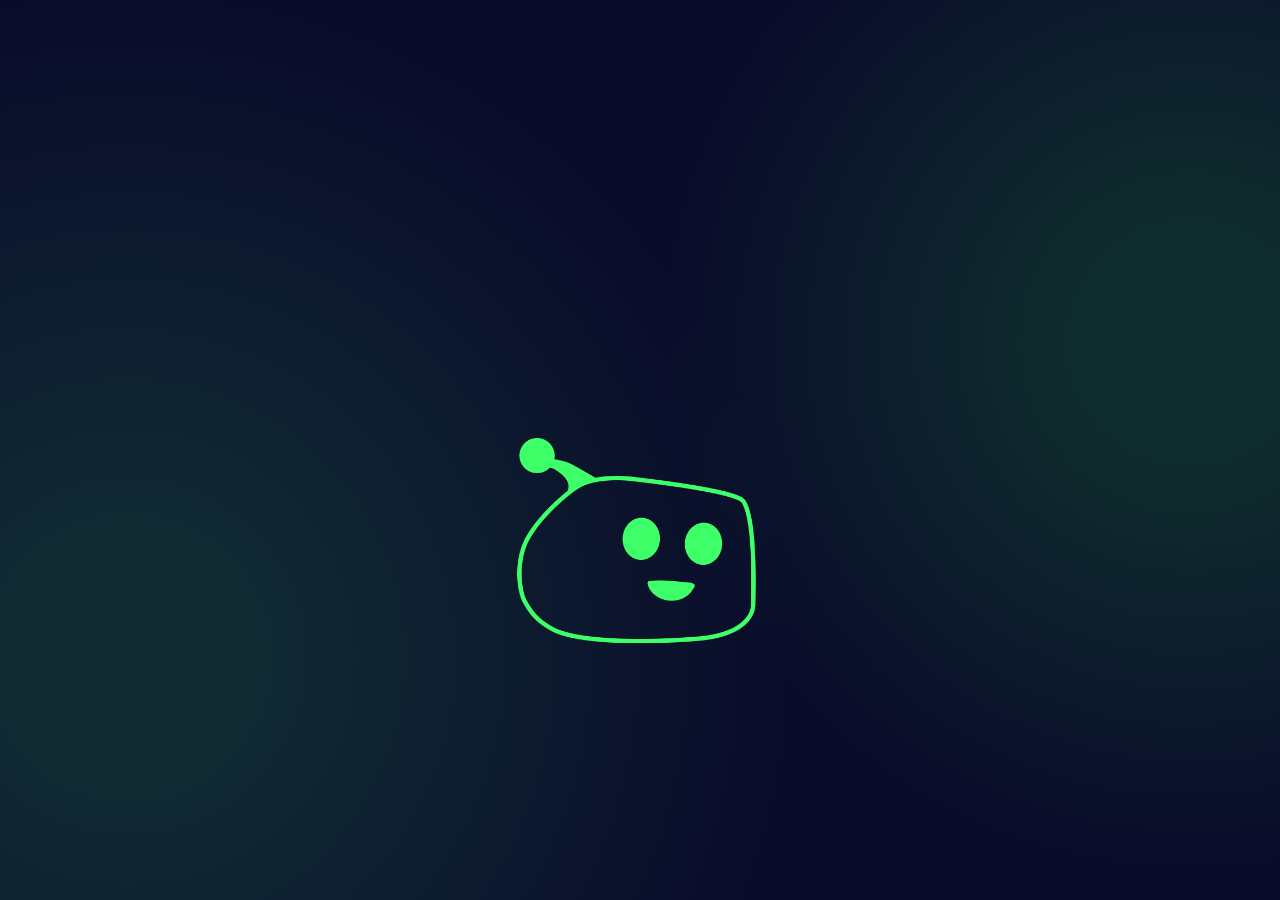
<file: frontend/index.html>
<!doctype html>
<html lang="en">
  <head>
    <meta charset="UTF-8" />
    <meta name="viewport" content="width=device-width, initial-scale=1.0" />
    <title>Quizly</title>
    <link rel="stylesheet" href="shared/css/variables.css" />
    <link rel="stylesheet" href="shared/css/standart.css" />
    <link rel="stylesheet" href="styles.css" />
    <script src="shared/js/template.js"></script>
    <script src="script.js" defer></script>
    <link
      rel="icon"
      href="assets/icons/robot_default.png"
      type="image/x-icon"
    />
  </head>
  <body>
    <main>
      <article
        class="index-main d_flex_cc_ac w_full flex_dir_col h_vh100 pos_rel w_full"
      >
        <section class="w_full d_flex_cc_ac">
          <div id="quiz-container" class="pos_rel">
            <img src="assets/icons/group2.png" alt="a speech bubble" />
            <div id="bubble-text" class="pos_abs z_5"></div>
          </div>
        </section>

        <section>
          <div class="animation-container pos_rel">
            <img
              src="assets/icons/Ellipse23.png"
              alt="spinning-circle"
              class="circle-animation pos_abs"
            />
            <img
              src="assets/icons/Ellipse27.png"
              alt="spinning-circle"
              class="circle-animation pos_abs"
            />
            <img
              src="assets/icons/Ellipse25.png"
              alt="spinning-circle"
              class="circle-animation pos_abs"
            />
            <img
              src="assets/icons/Ellipse22.png"
              alt="spinning-circle"
              class="circle-animation pos_abs"
            />
            <img
              src="assets/icons/robot_default.png"
              alt="a robot"
              id="robot"
              class="robot_default pos_abs z_5"
            />
          </div>
        </section>
        <img
          src="assets/icons/wave.png"
          alt="a robot"
          class="wave pos_abs"
          id="wave"
        />

        <section>
          <div class="login-container d_flex_cc_ac gap_24">
            <button
              id="sign-up"
              class="btn cu_po d_flex_cc_ac border_1_solid z_5"
            >
              <a
                href="pages/registration.html"
                class="w_full h_full d_flex_cc_ac"
                >Sign up</a
              >
            </button>
            <button
              id="login"
              class="btn cu_po d_flex_cc_ac border_1_solid z_5"
            >
              <a href="pages/login.html" class="w_full h_full d_flex_cc_ac"
                >Login</a
              >
            </button>
          </div>
        </section>
      </article>
    </main>
  </body>
</html>
</file>
<file: frontend/shared/css/variables.css>
:root {
  --bg-color-blue: rgba(3, 11, 42, 1);
  --bg-color-green: rgba(63, 255, 104, 1);
  --bg-color-grassgreen: rgba(63, 255, 104, 0.65);
  --bg-color-lightblue: rgba(157, 245, 255, 1);
  --bg-color-gradient:
    radial-gradient(
      circle at 93% 38%,
      rgba(63, 255, 104, 0.15) 8%,
      rgba(10, 12, 44, 0.8) 40%
    ),
    radial-gradient(
      circle at 10% 73%,
      rgba(63, 255, 104, 0.65) 8%,
      rgba(7, 9, 35, 0.8) 50%
    ),
    linear-gradient(0deg, #070923, #070923);

  --bg-color-green-hover: rgba(63, 255, 104, 0.1);

  --border-color-green: rgba(63, 255, 104, 1);

  --text-color-blue: rgba(0, 33, 164, 1);
  --text-color-green: rgba(63, 255, 104, 1);
  --text-color-bluelight: rgba(157, 245, 255, 1);
  --text-color-whiteblue: rgba(251, 252, 255, 1);

  --border-radius-20: 20px;
  --border-radius-40: 40px;

  --font-size-14: 14px;
  --font-size-24: 24px;
  --font-size-28: 28px;
  --font-size-20: 20px;
  --font-size-16: 16px;
  --font-size-36: 36px;
  --font-size-32: 32px;
  --font-size-98: 98px;
  --font-size-56: 56px;
  --font-size-40: 40px;
  --font-size-18: 18px;
  --font-size-48: 48px;
}
</file>
<file: frontend/shared/css/standart.css>
body {
  margin: 0;
  box-sizing: border-box;
  background:
    radial-gradient(
      circle at 93% 38%,
      rgba(63, 255, 104, 0.15) 8%,
      rgba(10, 12, 44, 0.8) 40%
    ),
    radial-gradient(
      circle at 10% 73%,
      rgba(63, 255, 104, 0.65) 8%,
      rgba(7, 9, 35, 0.8) 50%
    ),
    linear-gradient(0deg, #070923, #070923);
  background-attachment: fixed;
  position: relative;
  font-family: "Kantumruy Pro", sans-serif;
}

input:-webkit-autofill,
input:-webkit-autofill:hover,
input:-webkit-autofill:focus {
  box-shadow: 0 0 0 1000px rgba(63, 255, 104, 0.2) inset !important;
  -webkit-text-fill-color: var(--text-color-green) !important;
  transition: background-color 9999s ease-in-out 0s !important;
}

.no-cu-po {
  cursor: default !important;
  pointer-events: none !important;
}

@media (pointer: coarse) {
  .header-icon:hover,
  .header-icon:hover::after,
  .header-icon:hover::before {
    filter: none !important;
    content: none !important;
    background: none !important;
    pointer-events: auto;
  }
}

.of_hidden {
  overflow: hidden;
}

.of_auto {
  overflow: auto;
  max-height: 100%;
}

.z_5 {
  z-index: 5;
}

.d_none {
  display: none !important;
}

.pos_rel {
  position: relative;
}

.pos_abs {
  position: absolute;
}

.flex_dir_row {
  flex-direction: row;
}

.d_flex_cc_ac {
  display: flex;
  justify-content: center;
  align-items: center;
}

.d_flex_sb_ac {
  display: flex;
  justify-content: space-between;
  align-items: center;
}

.d_flex_cc_as {
  display: flex;
  justify-content: center;
  align-items: start;
}

.d_flex_cs_as {
  display: flex;
  justify-content: start;
  align-items: start;
}

.font_col_lightblue_K2D_20 {
  color: var(--text-color-bluelight);
  font-family: "K2D", sans-serif;
  font-size: var(--font-size-20);
}

.h_full {
  height: 100%;
}

.w_full {
  width: 100%;
}

.h_vh100 {
  height: 100vh;
}

.gap_24 {
  gap: 24px;
}

.gap_40 {
  gap: 40px;
}

.marg_0 {
  margin: 0;
}

.gap_32 {
  gap: 32px;
}

.gap_48 {
  gap: 48px;
}

.text_c {
  text-align: center;
}

.text_r {
  text-align: right;
}

.flex_dir_col {
  flex-direction: column;
}

.cu_po {
  cursor: pointer;
}

.pad_bot_48 {
  padding-bottom: 48px;
}

.border_1_solid {
  border: 1px solid;
}

.btn {
  border-color: var(--border-color-green);
  border-radius: var(--border-radius-20);
  color: var(--text-color-green);
  background-color: var(--bg-color-blue);
  width: 150px;
  height: 50px;
  font-size: var(--font-size-24);
  font-family: "K2D", sans-serif;
  text-decoration: none;
  margin-top: 48px;
  cursor: pointer;
}

.btn:hover {
  box-shadow: 1px 1px 10px 0px rgba(63, 255, 104, 1);
  background-color: var(--bg-color-green-hover);
}

#sign-up a {
  color: var(--text-color-green);
  text-decoration: none;
}

#login {
  background-color: var(--bg-color-green);
}

#login a {
  text-decoration: none;
}

#login a:visited {
  text-decoration: none;
  color: var(--text-color-blue);
}

.p20 {
  padding: 20px;
}

.p48 {
  padding: 48px;
}

.pt48 {
  padding-top: 48px;
}

.input {
  border-radius: var(--border-radius-20);
  border: none;
  padding: 15px;
  font-size: var(--font-size-16);
  font-family: "Kantumruy Pro", sans-serif;
  width: clamp(200px, 360px, 360px);
  height: 46px;
  background: rgba(63, 255, 104, 0.2);
  color: var(--text-color-green);
}

input::placeholder {
  color: var(--text-color-green);
  font-family: "Kantumruy Pro", sans-serif;
  font-size: var(--font-size-16);
}

.input-wrapper {
  position: relative;
  display: inline-block;
}

.input-wrapper > img {
  position: absolute;
  top: 50%;
  transform: translateY(-50%);
  width: 16px;
  height: 16px;
  cursor: pointer;
}

.input-wrapper > .pen,
.input-wrapper > .hook {
  width: 24px;
  height: 24px;
}

.input-wrapper > input {
  padding-left: 40px;
  padding-right: 40px;
}

.input-wrapper > img:not(.eye-icon):not(.pen):not(.hook) {
  left: 20px;
}

.input-wrapper > .eye-icon,
.input-wrapper > .hook,
.input-wrapper > .pen {
  right: 20px;
}

.header-icon {
  position: relative;
  width: 200px;
  height: 100px;
  overflow: hidden;
}

.header-icon img {
  position: absolute;
  width: 80px;
  height: 24px;
  top: 50%;
  left: 50%;
  transform: translate(-50%, -50%);
  transition: transform 0.5s ease;
}

.header-icon::after {
  content: "Log Out";
  position: absolute;
  font-family: "K2D", sans-serif;
  top: 50%;
  left: 50%;
  transform: translate(-150%, -50%);
  color: var(--text-color-green);
  font-size: 20px;
  opacity: 0;
  transition:
    transform 0.5s ease,
    opacity 0.5s ease;
  cursor: pointer;
}

.header-icon:hover img {
  transform: translate(-120%, -50%);
  filter: drop-shadow(1px 1px 2px rgba(8, 184, 46, 1));
}

.header-icon:hover::after {
  transform: translate(-50%, -50%);
  opacity: 1;
  filter: drop-shadow(1px 1px 2px rgba(8, 184, 46, 1));
}

.headline-green {
  color: var(--text-color-green);
  font-size: var(--font-size-36);
  font-family: "K2D", sans-serif;
}

h1 {
  font-size: var(--font-size-24);
  font-family: "K2D", sans-serif;
  color: var(--text-color-green);
}

h2 {
  font-size: var(--font-size-20);
  color: var(--text-color-whiteblue);
}

h4 {
  font-size: var(--font-size-16);
  color: var(--text-color-bluelight);
}

ul {
  list-style-position: inside;
  margin: 0;
  padding: 0;
}

ul > li {
  color: var(--text-color-whiteblue);
  font-size: var(--font-size-16);
  list-style: none;
}

.footer {
  gap: 32px;
  position: static;
  display: flex;
  justify-content: center;
  align-items: center;
  height: 100px;
}

.footer a {
  color: var(--text-color-bluelight);
  font-family: "Kantumruy Pro", sans-serif;
  text-decoration: none;
}

a:visited {
  color: var(--text-color-bluelight);
}

#header {
  height: 100px;
  display: flex;
  justify-content: center;
}

.header {
  max-width: 1440px;
}
</file>
<file: frontend/styles.css>
.circle-animation {
  animation: circle-animation 4s linear forwards;
  transform-origin: center;
}

.index-main {
  gap: 200px;
}

.animation-container {
  width: 100%;
  height: 100%;
}

.animation-container img {
  position: absolute;
  top: 50%;
  left: 50%;
  transform: translate(-50%, -50%);
}

@keyframes circle-animation {
  0% {
    transform: translate(-50%, -50%) scale(1) rotate(0deg);
    opacity: 1;
  }
  90% {
    transform: translate(-50%, -50%) scale(1.5) rotate(180deg);
    opacity: 1;
  }
  100% {
    opacity: 0;
  }
}

.robot_default {
  transform-origin: center;
  animation: robot-fading-in 3s linear forwards;
  object-fit: contain;
}

@keyframes robot-fading-in {
  0% {
    opacity: 0;
  }
  50% {
    opacity: 0;
  }
  100% {
    opacity: 1;
  }
}

.wave {
  left: 0;
  right: 0;
  bottom: 0;
  width: 100%;
}

#bubble-text {
  top: 20px;
  left: 20px;
  color: var(--text-color-bluelight);
  font-size: var(--font-size-28);
}

.fading-in {
  animation: fading-in 1s linear forwards;
}

@keyframes fading-in {
  0% {
    opacity: 0;
  }
  100% {
    opacity: 1;
  }
}

@media (max-width: 1500px) {
  #quiz-container img {
    width: 350px;
    height: 250px;
  }

  #robot {
    width: 250px;
    height: 250px;
  }
}

@media (max-width: 1150px) {
  #quiz-container {
    width: 250px;
    height: 150px;
    font-size: var(--font-size-18);
  }

  .circle-animation {
    overflow-x: hidden;
  }

  @keyframes circle-animation {
    0% {
      transform: translate(-50%, -50%) scale(0.4) rotate(0deg);
      opacity: 1;
    }
    90% {
      transform: translate(-50%, -50%) scale(0.8) rotate(180deg);
      opacity: 1;
    }
    100% {
      opacity: 0;
      display: none;
    }
  }
}

@media (max-height: 1000px) {
  .login-container {
    margin-bottom: 20px;
    gap: 8px;
  }

  #sign-up,
  #login {
    margin: 0;
    width: 120px;
  }

  @keyframes circle-animation {
    0% {
      transform: translate(-50%, -50%) scale(0.3) rotate(0deg);
      opacity: 1;
    }
    90% {
      transform: translate(-50%, -50%) scale(0.6) rotate(180deg);
      opacity: 1;
    }
    100% {
      opacity: 0;
      display: none;
    }
  }
}

@media (max-width: 500px) {
  #quiz-container {
    font-size: var(--font-size-16);
  }

  #quiz-container img {
    transform: scaleX(-1);
    width: 250px;
    height: 250px;
  }
}
</file>
